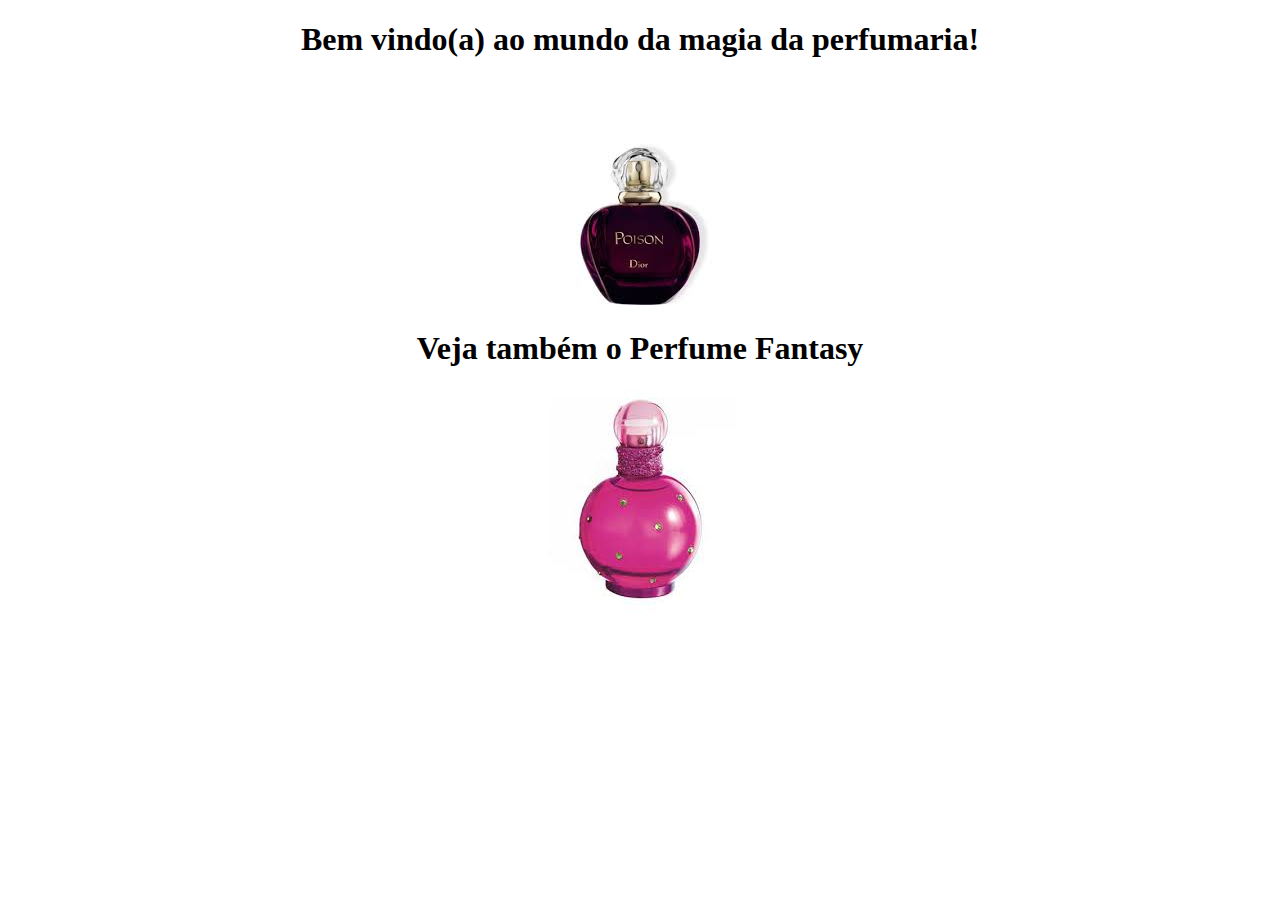
<file: index.html>
<!DOCTYPE html>
<html lang="en">
<head>
    <meta charset="UTF-8">
    <meta name="viewport" content="width=device-width, initial-scale=1.0">
    <title>Site da Emanuely</title>
</head>
<body>
    <center>
    <h1 class="titulo">Bem vindo(a) ao mundo da magia da perfumaria!</h1>
    <a href="https://www.google.com/aclk?sa=l&ai=DChcSEwjA1MWu4rmEAxXuWEgAHYuaClcYABABGgJjZQ&ase=2&gclid=EAIaIQobChMIwNTFruK5hAMV7lhIAB2LmgpXEAQYASABEgLVzfD_BwE&sig=AOD64_1niHKZZj8HyIqT3XzWPtRXIThnmg&ctype=5&q=&nis=4&ved=0ahUKEwiP18Gu4rmEAxWfp5UCHRUNAbMQww8I7Qc&adurl=" 
    target="_blank"><img src="img/dior.jpg" alt=""></a>
    <h1 class="titulo">Veja também o Perfume Fantasy</h1>
    <a href="page.html"><img src="img/images.jpg" alt=""></a>
</center>

</body>
</html>
</file>
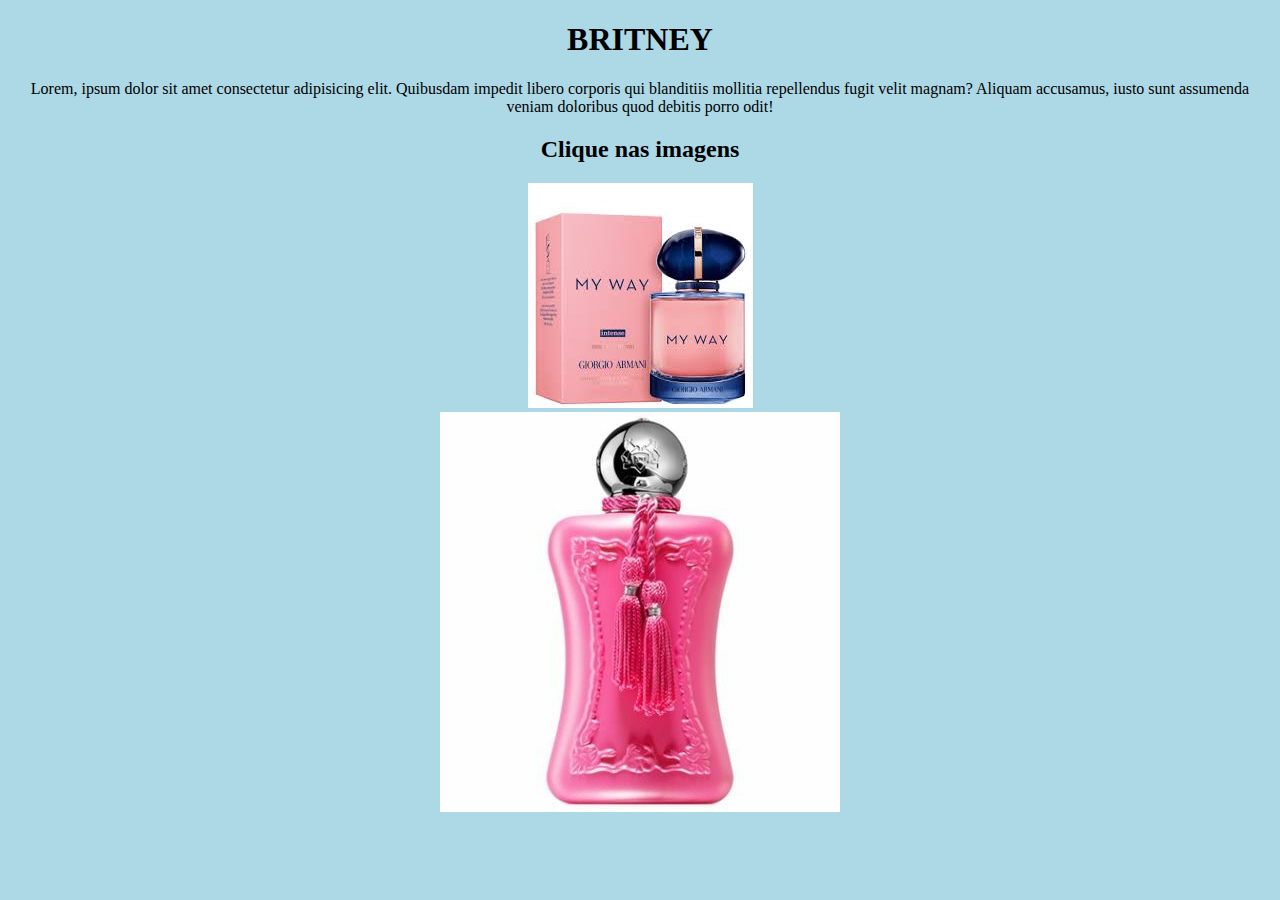
<file: page.html>
<!DOCTYPE html>
<html lang="en">
<head>
    <meta charset="UTF-8">
    <meta name="viewport" content="width=device-width, initial-scale=1.0">
    <title>Document</title>
    <link rel="stylesheet" href="style2.css">
</head>
<body>
    <center>
        <h1>BRITNEY</h1>
        <p>Lorem, ipsum dolor sit amet consectetur adipisicing elit. Quibusdam impedit libero corporis qui blanditiis mollitia repellendus fugit velit magnam? Aliquam accusamus, iusto sunt assumenda veniam doloribus quod debitis porro odit!</p>
        <h2>Clique nas imagens</h2>
        <a href="https://www.epocacosmeticos.com.br/"><img src="img/my.jpg" alt=""></a>
        <br>
        <a href="https://www.epocacosmeticos.com.br/"><img src="img/perfume.jpg" alt=""></a>
        <br>
    </center>
    
</body>
</html>
</file>
<file: style2.css>
body{
    background-color: lightblue;
}
</file>
